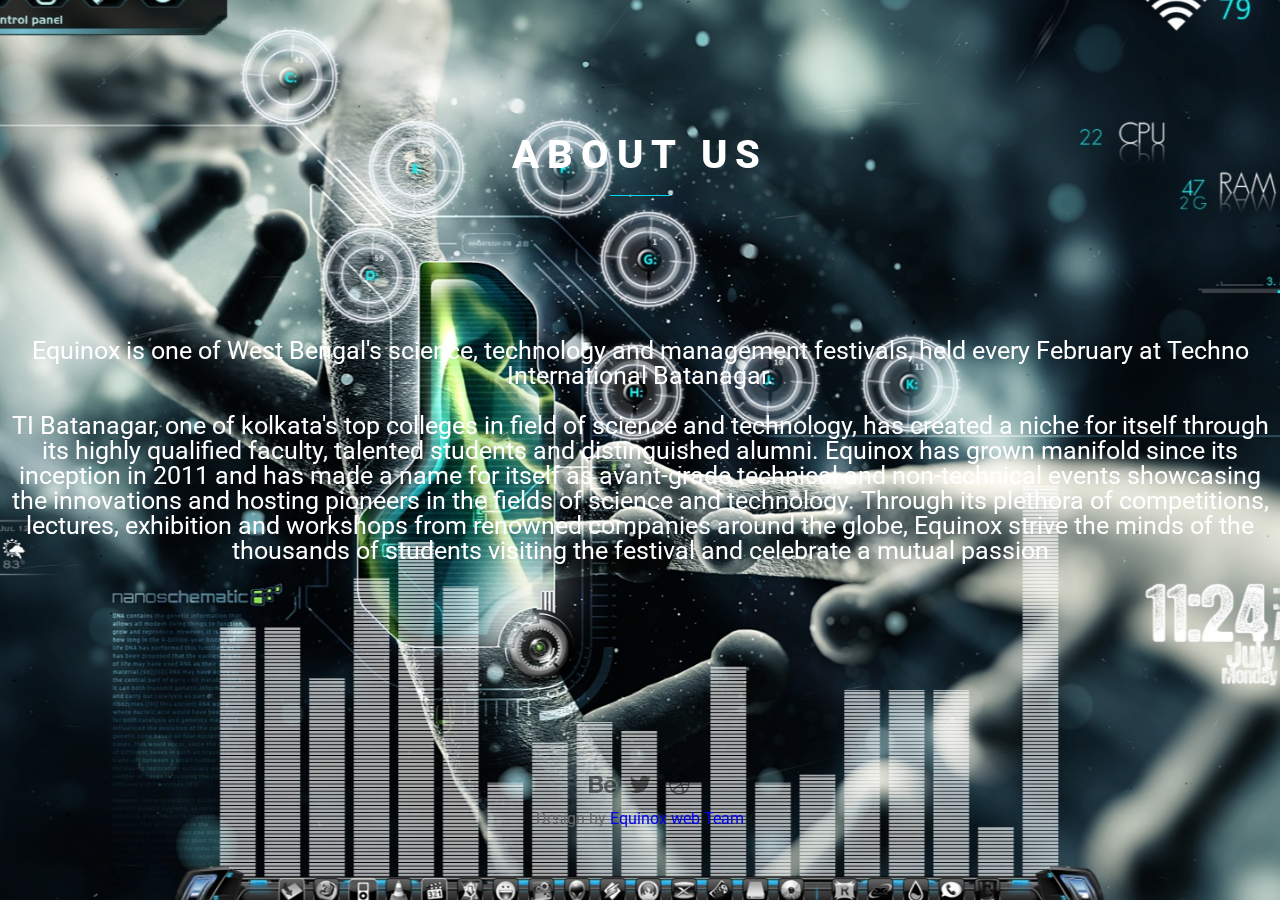
<file: AboutUs/index.html>
<!--[if IE 8 ]><html class="ie" xmlns="http://www.w3.org/1999/xhtml" xml:lang="en-US" lang="en-US"> <![endif]-->
<!--[if (gte IE 9)|!(IE)]><!-->
<!DOCTYPE html>
<html lang="en-US">
    <!--<![endif]-->

    <head>
        <meta charset="utf-8">
        <title>
            About US Equinox'19
        </title><!-- Behavioral Meta Data -->
        <meta content="yes" name="apple-mobile-web-app-capable">
        <meta content="width=device-width, initial-scale=1, maximum-scale=1, user-scalable=no" name="viewport"><!-- Core Meta Data -->
        <meta content="ThemeWagon" name="author">
        <meta content="The most spectacular coming soon template!" name="description">
        <meta content="Comming Soon, Responsive, Landing Page, One Page" name="keywords"><!-- Open Graph Meta Data -->
        <meta content="The most spectacular coming soon template!">
        <meta content="ThemeWagon">
        <meta content="ThemeWagon">
        <meta content="website">
        <meta content="index.html"><!-- Twitter Card Meta Data -->
        <meta content="summary" name="twitter:card">
        <meta content="@themewagon" name="twitter:site">
        <meta content="@themewagon" name="twitter:creator">
        <meta content="ThemeWagon" name="twitter:title">
        <meta content="Imminent - The most spectacular coming soon template!" name="twitter:description">

        <link href="favicon.png" rel="shortcut icon" type="logo.png">

        <!--[if lt IE 9]>
            <script src="http://html5shim.googlecode.com/svn/trunk/html5.js"></script>
        <![endif]-->
        
        <!-- CSS -->
        <link href='http://fonts.googleapis.com/css?family=Roboto:400,100,900' rel='stylesheet' type='text/css'><!-- Styles -->
        <link href="css/loader.css" rel="stylesheet" type="text/css">
        <link href="css/normalize.css" rel="stylesheet" type="text/css">
        <link rel="stylesheet" href="css/font-awesome.min.css">
        <link href="css/style.css" rel="stylesheet" type="text/css">
        <!--[if lt IE 9]>
            <link rel="stylesheet" type="text/css" href="css/ie.css" />
        <![endif]-->
        <!-- Javascript -->

        <script src="js/jquery.js"></script>
    </head>
    <body>
        <div class="preloader">
            <div class="loading">
                <h2>
                    Loading...
                </h2>
                <span class="progress"></span>
            </div>
        </div>

        <div class="wrapper">
            <ul class="scene unselectable" data-friction-x="0.1" data-friction-y="0.1" data-scalar-x="25" data-scalar-y="15" id="scene">
                <li class="layer" data-depth="0.00">
                </li>
                <!-- BG -->

                <li class="layer" data-depth="0.10">
                    <div class="background">
                    </div>
                </li>

                <!-- Hero -->

                <li class="layer" data-depth="0.20">
                    <div class="title">
                        <h2>
                            About Us
                        </h2>
                        <span class="line"></span>
                    </div>
                </li>

                

                <li class="layer" data-depth="0.30">
                    <div class="hero">
                        

                        <p class="sub-title">
                            Equinox is one of West Bengal's science, technology and management festivals, held every February at Techno International Batanagar.<br>
                            <br>
                            TI Batanagar, one of kolkata's top colleges in field of science and  technology, has created a niche for itself through its highly qualified faculty, talented students and distinguished alumni. Equinox has grown manifold since its inception in 2011 and has made a name for itself as avant-grade technical and non-technical events showcasing the innovations and hosting pioneers in the fields of science and technology. Through its plethora of competitions, lectures, exhibition and workshops from renowned companies around the globe, Equinox strive the minds of the thousands of students visiting the festival and celebrate a mutual passion
                        </p>
                    </div>
                </li>
                <!-- Flakes -->

                
                <!-- Contact -->

                <li class="layer" data-depth="0.20">
                    <div class="contact">
                        <ul class="icons">
                            <li>
                                <a class="behance" href="#"><i class="fa fa-behance"></i></a>
                            </li>

                            <li>
                                <a class="twitter" href="#"><i class="fa fa-twitter"></i></a>
                            </li>

                            <li>
                                <a class="dribbble" href="#"><i class="fa fa-dribbble"></i></a>
                            </li>
                        </ul>
                        Design by <a href="https://themewagon.com/" target="_blank">Equinox web Team</a>
                        
                    </div>
                </li>
            </ul>
        </div>

        <!-- Javascript -->
        <script src="js/plugins.js"></script> 
        <script src="js/jquery.countdown.min.js"></script> 
        <script src="js/main.js"></script>

    </body>
</html>
</file>
<file: AboutUs/css/loader.css>
/* =Loader
-------------------------------------------------------------- */

.preloader {
	display: block;
    position: fixed;
    width: 100%;
    height: 100%;
    z-index: 9999;
    background: white;
    text-align: center;
}
.loading {
	overflow: hidden;
	position: absolute;
	top: 50%;
	margin-top: -12px;
	left: 50%;
	margin-left: -50px;
	width: 100px;
	height: 24px;
}

.progress {
	display: block;
	position: absolute;
	bottom: 0;
	overflow: hidden;
	width: 100px;
	height: 1px;
	left: -102px;
	background-color: #00d9ec;
	-webkit-animation: loader-anim 1s 0s infinite cubic-bezier(0.785, 0.135, 0.15, 0.86);
    -moz-animation: loader-anim 1s 0s infinite cubic-bezier(0.785, 0.135, 0.15, 0.86);
    animation: loader-anim 1s 0s infinite cubic-bezier(0.785, 0.135, 0.15, 0.86)
}

@-webkit-keyframes loader-anim {
    0% {
        left: -102px
    }

    100% {
        left: 102px
    }
}

@-moz-keyframes loader-anim {
    0% {
        left: -102px
    }

    100% {
        left: 102px
    }
}

@keyframes loader-anim {
    0% {
        left: -102px
    }

    100% {
        left: 102px
    }
}
</file>
<file: AboutUs/css/style.css>
/*
Imminent - Coming Soon Template by Themewagon
Version: 1.0
Author: ThemeWagon
Author URI: http://www.themewagon.com
*/


/* =Common Styles
-------------------------------------------------------------- */

*,
*:before,
*:after {
  -webkit-box-sizing: border-box;
  -moz-box-sizing: border-box;
  box-sizing: border-box;
}

html {
  -webkit-tap-highlight-color: rgba(0, 0, 0, 0);
}

input,
button,
select,
textarea {
  font-family: inherit;
  font-size: inherit;
  line-height: inherit;
}

img {
  vertical-align: middle;
  max-width: 100%;
  height: auto;
}

body {
	background: #fff;
	color: #666666;
	font-family: 'Roboto', sans-serif;
	-webkit-font-smoothing: antialiased;
	-webkit-text-size-adjust: 100%;
}

section { overflow: hidden; }
::selection { background: #161a1b; color: #fff; }
::-moz-selection { background: #161a1b; color: #fff; }


/* =Typography
-------------------------------------------------------------- */
a {
    text-decoration: none;
}

h1, h2 { margin: 0; }

h1 {
	font-size: 80px;
	font-weight: 800;
	line-height: 80px;
	letter-spacing: -0.08em;
	color: #161a1b; 
}

h2 {
	font-size: 40px;
	font-weight: 800;
	line-height: 1em;
	letter-spacing: 0.2em;
	text-transform: uppercase;
	color: white;
}

#countdown div span {
	display:block;
	font-size: 50px;
	line-height: 50px;
	letter-spacing: initial;
	font-weight: 100;
	text-transform: uppercase;
}

#countdown div {
	display:inline-block;
    margin: 0 34px;
}

.sub-title {
	font-size: 20px;
	margin-top: 5px;
	margin-bottom: 0px;
	color: white;
}


/* =Content Styles
-------------------------------------------------------------- */

.wrapper {
  text-align: center;		
  position: absolute;
  overflow: hidden;
  display: table-cell;
  height: 100%;
  width: 100%;
  left: 0;
  top: 0;
}

.scene,
.layer {
  display: block;
  height: 100%;
  width: 100%;
  padding: 0;
  margin: 0;
}

.scene {
  position: relative;
  overflow: hidden;
}

.layer { position: absolute; }

.layer div {
  -webkit-transform: translate3d(0,0,0);
  -moz-transform: translate3d(0,0,0);
  transform: translate3d(0,0,0);
  -webkit-transform-style: preserve-3d;
  -moz-transform-style: preserve-3d;
  transform-style: preserve-3d;
  -webkit-backface-visibility: hidden;
  -moz-backface-visibility: hidden;
  backface-visibility: hidden;
}


/* Background */
.background {
  background: url(../images/abc.jpg) no-repeat 50% 100%;
  bottom: -20px;
  background-size: cover;
  position: absolute;
  width: 110%;
  left: -5%;
  top: -5%;
}


.sphere img{
	-webkit-transform: scale(0.7);
	-moz-transform: scale(0.7);
	-ms-transform: scale(0.7,0.7);
	transform: scale(0.7);
}

/* Text */
.title {
	display: block;
	text-align: center;
	width: 100%;
	position: absolute;
	z-index: 2;
	top: 10%;
}

.line {
	display: block;
	margin: 0 auto;
	width: 60px;
	height: 1px;
	background: #00d9ec;
	margin-top: 10px;
}

.contact {
	display: block;
	width: 100%;
	position: absolute;
	z-index: 2;
	text-align: center;
	bottom: 5%;
}

.contact .icons {
	margin: 0;
	padding: 0;
	margin-bottom: 18px;
	text-align: center;
	list-style: none;
	list-style-type: none;
}

.contact .icons li {
	display: inline-block;
	margin-right: 10px;
}

.contact .icons li:last-of-type { margin-right: 0px; }

.contact .icons li a {
	display: block;
	width: 25px;
	height: 25px;
	opacity: .5;
	-webkit-transition: opacity 0.3s;
	-moz-transition: opacity 0.3s;
	transition: opacity 0.3s;
	color: black;
	font-size: 24px;
}


.contact .icons li a:hover {
	opacity: 1;
	-webkit-transition: opacity 0.3s;
	-moz-transition: opacity 0.3s;
	transition: opacity 0.3s;
}

.contact a.mail {
	text-decoration: none;
	color: #161a1b;
	padding-bottom: 8px;
	font-size: 15px;
}

.contact a.mail::after {
	position: absolute;
	top: 100%;
	left: 50%;
	width: 125px;
	margin-left: -60px;
	margin-top: 10px;
	height: 1px;
	background: #666666;
	content: '';
	opacity: 0;
	-webkit-transition: opacity 0.3s, -webkit-transform 0.3s;
	-moz-transition: opacity 0.3s, -moz-transform 0.3s;
	transition: opacity 0.3s, transform 0.3s;
	-webkit-transform: translateY(10px);
	-moz-transform: translateY(10px);
	transform: translateY(10px);
}

.contact a.mail:hover::after, .contact a.mail:focus::after {
	opacity: 1;
	-webkit-transform: translateY(0px);
	-moz-transform: translateY(0px);
	transform: translateY(0px);
}

/* Flakes Sizing */
.depth-5 img, .depth-4 img, .depth-3 img, .depth-2 img, .depth-1 img {
	-webkit-transform: scale(0.6);
	-moz-transform: scale(0.6);
	-ms-transform: scale(0.6,0.6);
	transform: scale(0.6);
}

/* Flakes Positioning */
.depth-5 {
	position: absolute;
	right: -100%;
	top: -24%;
}

.depth-4 {
	position: absolute;
	left: -10%;
	top: 37%;
 }

.depth-3.flake1 {
	display: none;
}

.depth-3.flake2 {
	position: absolute;
	right: 16%;
	bottom: 20%;
}

.depth-3.flake3 {
	position: absolute;
	left: 10%;
	bottom: 16%;
}

.depth-3.flake4 {
	display: none;
}

.depth-2.flake1 { 
	display: none;
}

.depth-2.flake2 {
	display: none;
}

.depth-1.flake1 {
	display: none;
}

.depth-1.flake2 { 
	position: absolute;
	right: 40%;
	top: 50%;
}

.depth-1.flake3 { 
	display: none;
}

.depth-1.flake4 { 
	position: absolute;
	right: 0;
	top: 0;
}


/* =Responsive Styles
-------------------------------------------------------------- */

@media (max-width: 320px) {
	/* HERO */
	h1 { font-size: 40px; line-height: 40px; }
	#countdown div span {font-size: 24px; line-height: 34px;}
	.sub-title { font-size: ; line-height: ; margin-top: 10px; }
	/* TITLE & CONTACT */
	.title { top: 15%;}
	.contact .icons { margin-bottom: 0px; }
	/* SIZES */
	.sphere img{
		-webkit-transform: scale(0.6);
		-moz-transform: scale(0.6);
		-ms-transform: scale(0.6,0.6);
		transform: scale(0.6);
	}
	/* POSITIONING */
	.depth-5 {
		position: absolute;
		right: -50%;
		top: -50%;
	}

	.depth-4 {
		left: -4%;
		top: 20%;
	 }

	.depth-3.flake1 {
		display: none;
	}

	.depth-3.flake2 {
		position: absolute;
		right: 16%;
		bottom: 20%;
	}

	.depth-3.flake3 {
		position: absolute;
		left: 10%;
		bottom: 16%;
	}

	.depth-3.flake4 {
		display: none;
	}

	.depth-2.flake1 { 
		display: none;
	}

	.depth-2.flake2 {
		display: none;
	}

	.depth-1.flake1 {
		display: none;
	}

	.depth-1.flake2 { 
		position: absolute;
		right: 40%;
		top: 40%;
	}

	.depth-1.flake3 { 
		display: none;
	}

	.depth-1.flake4 { 
		position: absolute;
		right: 0;
		top: 0;
	}
}


/* Landscape Phone */
@media all and (min-width: 400px) {
	/* HERO */
	h1 { font-size: 40px; line-height: 40px; }
	#countdown div span {font-size: 24px; line-height: 34px;}
	.sub-title { font-size: ; line-height: ; margin-top: 10px; }
	/* TITLE & CONTACT */
	.title { top: 15%;}
	.contact .icons { margin-bottom: 0px; }
	/* SIZES */
	.sphere img{
		-webkit-transform: scale(0.6);
		-moz-transform: scale(0.6);
		-ms-transform: scale(0.6,0.6);
		transform: scale(0.6);
	}
	/* POSITIONING */
	.depth-5 {
		position: absolute;
		right: -50%;
		top: -50%;
	}

	.depth-4 {
		left: -4%;
		top: 20%;
	 }

	.depth-3.flake1 {
		display: none;
	}

	.depth-3.flake2 {
		position: absolute;
		right: 16%;
		bottom: 20%;
	}

	.depth-3.flake3 {
		position: absolute;
		left: 10%;
		bottom: 16%;
	}

	.depth-3.flake4 {
		display: none;
	}

	.depth-2.flake1 { 
		display: none;
	}

	.depth-2.flake2 {
		display: none;
	}

	.depth-1.flake1 {
		display: none;
	}

	.depth-1.flake2 { 
		position: absolute;
		right: 40%;
		top: 40%;
	}

	.depth-1.flake3 { 
		display: none;
	}

	.depth-1.flake4 { 
		position: absolute;
		right: 0;
		top: 0;
	}
}

/* Tablet Portrait */
@media all and (min-width: 700px) {
	/* HERO */
	h1 { font-size: 90px; line-height: 90px; }
	.sub-title { font-size: 20px; line-height: 20px; margin-top: 10px; }
	/* TITLE & CONTACT */
	.title { top: 18%;}
	.line { margin-top: 20px; }
	.contact { bottom: 10%; }
	.contact .icons { margin-bottom: 12px; }
	/* SIZES */
	.sphere img{
		-webkit-transform: scale(1);
		-moz-transform: scale(1);
		-ms-transform: scale(1,1);
		transform: scale(1);
	}
	.depth-5 img, .depth-4 img, .depth-3 img, .depth-2 img, .depth-1 img {
		-webkit-transform: scale(0.8);
		-moz-transform: scale(0.8);
		-ms-transform: scale(0.8,0.8);
		transform: scale(0.8);
	}
	/* POSITIONING */
	.depth-5 {
		right: -25%;
		top: 3%;
	}

	.depth-4 {
		left: -3%;
		top: 15%;
	 }

	.depth-3.flake1 {
		display: none;
	}

	.depth-3.flake2 {
		right: 25%;
		bottom: 25%;
	}

	.depth-3.flake3 {
		left: 20%;
		bottom: 20%;
	}

	.depth-3.flake4 {
		display: block;
		position: absolute;
		left: 10%;
		bottom: 40%;
	}

	.depth-2.flake1 {
		display: none;
	}

	.depth-2.flake2 {
		display: none;
	}

	.depth-1.flake1 {
		display: none;
	}

	.depth-1.flake2 { 
		display: block;
		left: 15%;
		top: 25%;
	}

	.depth-1.flake3 { 
		display: none;
	}

	.depth-1.flake4 { 
		display: none;
	}
	
}

@media all and (min-width: 900px) {
	/* HERO */
	h1 { font-size: 120px; line-height: 120px; }

	#countdown div span {font-size: 34px; line-height: 34px;}
	
	.sub-title { font-size: 20px; line-height: 20px; margin-top: 20px; }
	/* TITLE & CONTACT */
	.title { top: 15%;}
	.contact { bottom: 8%; }
	.contact .icons { margin-bottom: 12px; }
	/* SIZES */
	.sphere img{
		-webkit-transform: scale(1);
		-moz-transform: scale(1);
		-ms-transform: scale(1,1);
		transform: scale(1);
	}
	.depth-5 img, .depth-4 img, .depth-3 img, .depth-2 img, .depth-1 img {
		-webkit-transform: scale(0.8);
		-moz-transform: scale(0.8);
		-ms-transform: scale(0.8,0.8);
		transform: scale(0.8);
	}
	/* POSITIONING */
	.depth-5 {
		right: -25%;
		top: 3%;
	}

	.depth-4 {
		left: -3%;
		top: 15%;
	 }

	.depth-3.flake1 {
		display: none;
	}

	.depth-3.flake2 {
		right: 25%;
		bottom: 25%;
	}

	.depth-3.flake3 {
		left: 20%;
		bottom: 20%;
	}

	.depth-3.flake4 {
		display: block;
		position: absolute;
		left: 10%;
		bottom: 40%;
	}

	.depth-2.flake1 {
		display: none;
	}

	.depth-2.flake2 {
		display: none;
	}

	.depth-1.flake1 {
		display: none;
	}

	.depth-1.flake2 { 
		display: block;
		left: 15%;
		top: 25%;
	}

	.depth-1.flake3 { 
		display: none;
	}

	.depth-1.flake4 { 
		display: none;
	}
}

@media all and (min-width: 1200px) {
	/* HERO */
	h1 { font-size: 150px; line-height: 150px; }
	#countdown div span {font-size: 44px; line-height: 44px;}
	.sub-title { font-size: 25px; line-height: 25px; margin-top: 20px; }
	/* SIZES */
	.sphere img{
		-webkit-transform: scale(1);
		-moz-transform: scale(1);
		-ms-transform: scale(1,1);
		transform: scale(1);
	}
	.depth-5 img, .depth-4 img, .depth-3 img, .depth-2 img, .depth-1 img {
		-webkit-transform: scale(1);
		-moz-transform: scale(1);
		-ms-transform: scale(1,1);
		transform: scale(1);
	}
	/* POSITIONING */
	.depth-5 {
		right: -10%;
		top: -10%;
		-webkit-animation: wave 9s 0.1s infinite linear;
		-moz-animation: wave 9s 0.1s infinite linear;
		animation: wave 9s 0.1s infinite linear;
	}

	.depth-4 {
		left: -3%;
		top: 15%;
		-webkit-animation: wave 7s 0.1s infinite linear;
		-moz-animation: wave 7s 0.1s infinite linear;
		animation: wave 7s 0.1s infinite linear;
	 }


	.depth-3 {
		-webkit-animation: wave 6s 0.1s infinite linear;
		-moz-animation: wave 6s 0.1s infinite linear;
		animation: wave 6s 0.1s infinite linear;
	}

	.depth-3.flake1 {
		display: block;
		position: absolute;
		left: 20%;
		top: 40%;
	}

	.depth-3.flake2 {
		right: 25%;
		bottom: 25%;
	}

	.depth-3.flake3 {
		left: 20%;
		bottom: 20%;
	}

	.depth-3.flake4 {
		display: block;
		position: absolute;
		left: 10%;
		bottom: 40%;
	}

	.depth-2 {
		-webkit-animation: wave 5s 0.1s infinite linear;
		-moz-animation: wave 5s 0.1s infinite linear;
		animation: wave 5s 0.1s infinite linear;
	}

	.depth-2.flake1 { 
		display: block;
		position: absolute;
		right: 40%;
		top: 40%;
	}

	.depth-2.flake2 { 
		display: none;
	}

	.depth-1 {
		-webkit-animation: wave 4s 0.1s infinite linear;
		-moz-animation: wave 4s 0.1s infinite linear;
		animation: wave 4s 0.1s infinite linear;
	}

	.depth-1.flake1 {
		display: block;
		position: absolute;
		left: 30%;
		bottom: 20%;
	}

	.depth-1.flake2 { 
		display: block;
		left: 15%;
		top: 25%;
	}

	.depth-1.flake3 { 
		display: none;
	}

	.depth-1.flake4 { 
		display: none;
	}
}

@media all and (min-width: 1400px) {
	/* HERO */
	h1 { font-size: 160px; line-height: 160px; }
	.sub-title { font-size: 25px; line-height: 25px; margin-top: 20px; }
	/* POSITIONING */
	.depth-5 {
		right: -10%;
		top: -5%;
	}

	.depth-4 {
		left: -3%;
		top: 15%;
	 }

	.depth-3.flake1 {
		display: block;
		position: absolute;
		left: 20%;
		top: 40%;
	}

	.depth-3.flake2 {
		right: 25%;
		bottom: 25%;
	}

	.depth-3.flake3 {
		left: 40%;
		bottom: 20%;
	}

	.depth-3.flake4 {
		display: block;
		position: absolute;
		left: 10%;
		bottom: 40%;
	}

	.depth-2.flake1 { 
		display: block;
		position: absolute;
		right: 40%;
		top: 40%;
	}

	.depth-2.flake2 { 
		display: none;
	}

	.depth-1.flake1 {
		display: block;
		position: absolute;
		left: 30%;
		bottom: 30%;
	}

	.depth-1.flake2 { 
		display: block;
		left: 15%;
		top: 25%;
	}

	.depth-1.flake3 { 
		display: block;
		position: absolute;
		bottom: 20%;
		right: 40%;
	}

	.depth-1.flake4 { 
		display: block;
		right: 40%;
		top: 25%;
	}
}

@media all and (min-width: 1600px) {
	/* HERO */
	h1 { font-size: 180px; line-height: 180px; }
	#countdown div span {font-size: 54px; line-height: 54px;}
	.sub-title { font-size: 25px; line-height: 25px; margin-top: 25px; }
}


@media all and (min-width: 1920px) {
	/* HERO */
	h1 { font-size: 200px; line-height: 200px; }
	.sub-title { font-size: 30px; line-height: 30px; margin-top: 30px; }
	/* POSITIONING */
	.depth-5 {
		right: -10%;
		top: 5%;
	}

	.depth-4 {
		left: 3%;
		top: 15%;
	 }

	.depth-3.flake1 {
		display: block;
		position: absolute;
		left: 20%;
		top: 40%;
	}

	.depth-3.flake2 {
		right: 25%;
		bottom: 25%;
	}

	.depth-3.flake3 {
		left: 40%;
		bottom: 20%;
	}

	.depth-3.flake4 {
		display: block;
		position: absolute;
		left: 10%;
		bottom: 40%;
	}

	.depth-2.flake1 { 
		display: block;
		position: absolute;
		right: 40%;
		top: 40%;
	}

	.depth-2.flake2 { 
		display: none;
	}

	.depth-1.flake1 {
		display: block;
		position: absolute;
		left: 30%;
		bottom: 30%;
	}

	.depth-1.flake2 { 
		display: block;
		left: 20%;
		top: 30%;
	}

	.depth-1.flake3 { 
		display: block;
		position: absolute;
		bottom: 30%;
		right: 40%;
	}

	.depth-1.flake4 { 
		display: block;
		right: 40%;
		top: 25%;
	}
}

/* =Animation
-------------------------------------------------------------- */

@-webkit-keyframes wave {
  0% {
    -webkit-transform: rotateZ(0deg) translate3d(0,10%,0) rotateZ(0deg);
    -moz-transform: rotateZ(0deg) translate3d(0,10%,0) rotateZ(0deg);
    transform: rotateZ(0deg) translate3d(0,10%,0) rotateZ(0deg);
  }

  100% {
    -webkit-transform: rotateZ(360deg) translate3d(0,10%,0) rotateZ(-360deg);
    -moz-transform: rotateZ(360deg) translate3d(0,10%,0) rotateZ(-360deg);
    transform: rotateZ(360deg) translate3d(0,10%,0) rotateZ(-360deg);
  }
}

@-moz-keyframes wave {
  0% {
    -webkit-transform: rotateZ(0deg) translate3d(0,10%,0) rotateZ(0deg);
    -moz-transform: rotateZ(0deg) translate3d(0,10%,0) rotateZ(0deg);
    transform: rotateZ(0deg) translate3d(0,10%,0) rotateZ(0deg);
  }

  100% {
    -webkit-transform: rotateZ(360deg) translate3d(0,10%,0) rotateZ(-360deg);
    -moz-transform: rotateZ(360deg) translate3d(0,10%,0) rotateZ(-360deg);
    transform: rotateZ(360deg) translate3d(0,10%,0) rotateZ(-360deg);
  }
}

@-ms-keyframes wave {
  0% {
    -webkit-transform: rotateZ(0deg) translate3d(0,10%,0) rotateZ(0deg);
    -moz-transform: rotateZ(0deg) translate3d(0,10%,0) rotateZ(0deg);
    transform: rotateZ(0deg) translate3d(0,10%,0) rotateZ(0deg);
  }

  100% {
    -webkit-transform: rotateZ(360deg) translate3d(0,10%,0) rotateZ(-360deg);
    -moz-transform: rotateZ(360deg) translate3d(0,10%,0) rotateZ(-360deg);
    transform: rotateZ(360deg) translate3d(0,10%,0) rotateZ(-360deg);
  }
}

@keyframes wave {
  0% {
    -webkit-transform: rotateZ(0deg) translate3d(0,10%,0) rotateZ(0deg);
    -moz-transform: rotateZ(0deg) translate3d(0,10%,0) rotateZ(0deg);
    transform: rotateZ(0deg) translate3d(0,10%,0) rotateZ(0deg);
  }

  100% {
    -webkit-transform: rotateZ(360deg) translate3d(0,10%,0) rotateZ(-360deg);
    -moz-transform: rotateZ(360deg) translate3d(0,10%,0) rotateZ(-360deg);
    transform: rotateZ(360deg) translate3d(0,10%,0) rotateZ(-360deg);
  }
}


/* =404
-------------------------------------------------------------- */

.snap {
	display: block;
	position: absolute;
	top: 0;
	left: 0;
	width: 100%;
	height: 100%;
	background: url(../images/404-background.jpg) no-repeat center;
	background-size: cover;
	text-align: center;
}

.snap .line { margin-bottom: 70px; }

.button {
	display: inline-block;
	margin-top: 80px;
	text-decoration: none;
	font-size: 9px;
	font-weight: 700;
	line-height: 1em;
	letter-spacing: 0.2em;
	text-transform: uppercase;
	color: #161a1b;
	background: transparent;
	border: 1px solid rgb(23,26,28);
	border: 1px solid rgba(23,26,28,.3);
	-webkit-border-radius: 10px;
	-moz-border-radius: 10px;
	border-radius: 4px;
	padding: 15px 25px;
	-webkit-transition: all 0.3s;
	-moz-transition: all 0.3s;
	transition: all 0.3s;
}

.button:hover {
	background: rgb(23,26,28);
	color: #fff;
	border: 1px solid rgb(23,26,28);
	-webkit-transition: all 0.3s;
	-moz-transition: all 0.3s;
	transition: all 0.3s;
}


@media all and (min-width: 700px) {
	.button {
		font-size: 12px;
		border-radius: 10px;
		padding: 25px 45px;
	}
}
</file>
<file: AboutUs/css/ie.css>
.contact a.mail:hover {
	text-decoration: underline;
}


.contact .icons li a:hover {
	border-bottom: 5px solid transparent;
}

/* HERO */
h1 { font-size: 120px; line-height: 120px; }
.sub-title { font-size: 20px; line-height: 20px; margin-top: 20px; }
/* TITLE & CONTACT */
.title { top: 15%;}
.contact { bottom: 8%; }
.contact .icons { margin-bottom: 12px; }
/* SIZES */
.sphere img{
	-webkit-transform: scale(1);
	-moz-transform: scale(1);
	transform: scale(1);
}
.depth-5 img, .depth-4 img, .depth-3 img, .depth-2 img, .depth-1 img {
	-webkit-transform: scale(0.8);
	-moz-transform: scale(0.8);
	transform: scale(0.8);
}
/* POSITIONING */
.depth-5 {
	right: -25%;
	top: 3%;
}

.depth-4 {
	left: -3%;
	top: 15%;
 }

.depth-3.flake1 {
	display: none;
}

.depth-3.flake2 {
	right: 25%;
	bottom: 25%;
}

.depth-3.flake3 {
	left: 20%;
	bottom: 20%;
}

.depth-3.flake4 {
	display: block;
	position: absolute;
	left: 10%;
	bottom: 40%;
}

.depth-2.flake1 {
	display: none;
}

.depth-2.flake2 {
	display: none;
}

.depth-1.flake1 {
	display: none;
}

.depth-1.flake2 { 
	display: block;
	left: 15%;
	top: 25%;
}

.depth-1.flake3 { 
	display: none;
}

.depth-1.flake4 { 
	display: none;
}
</file>
